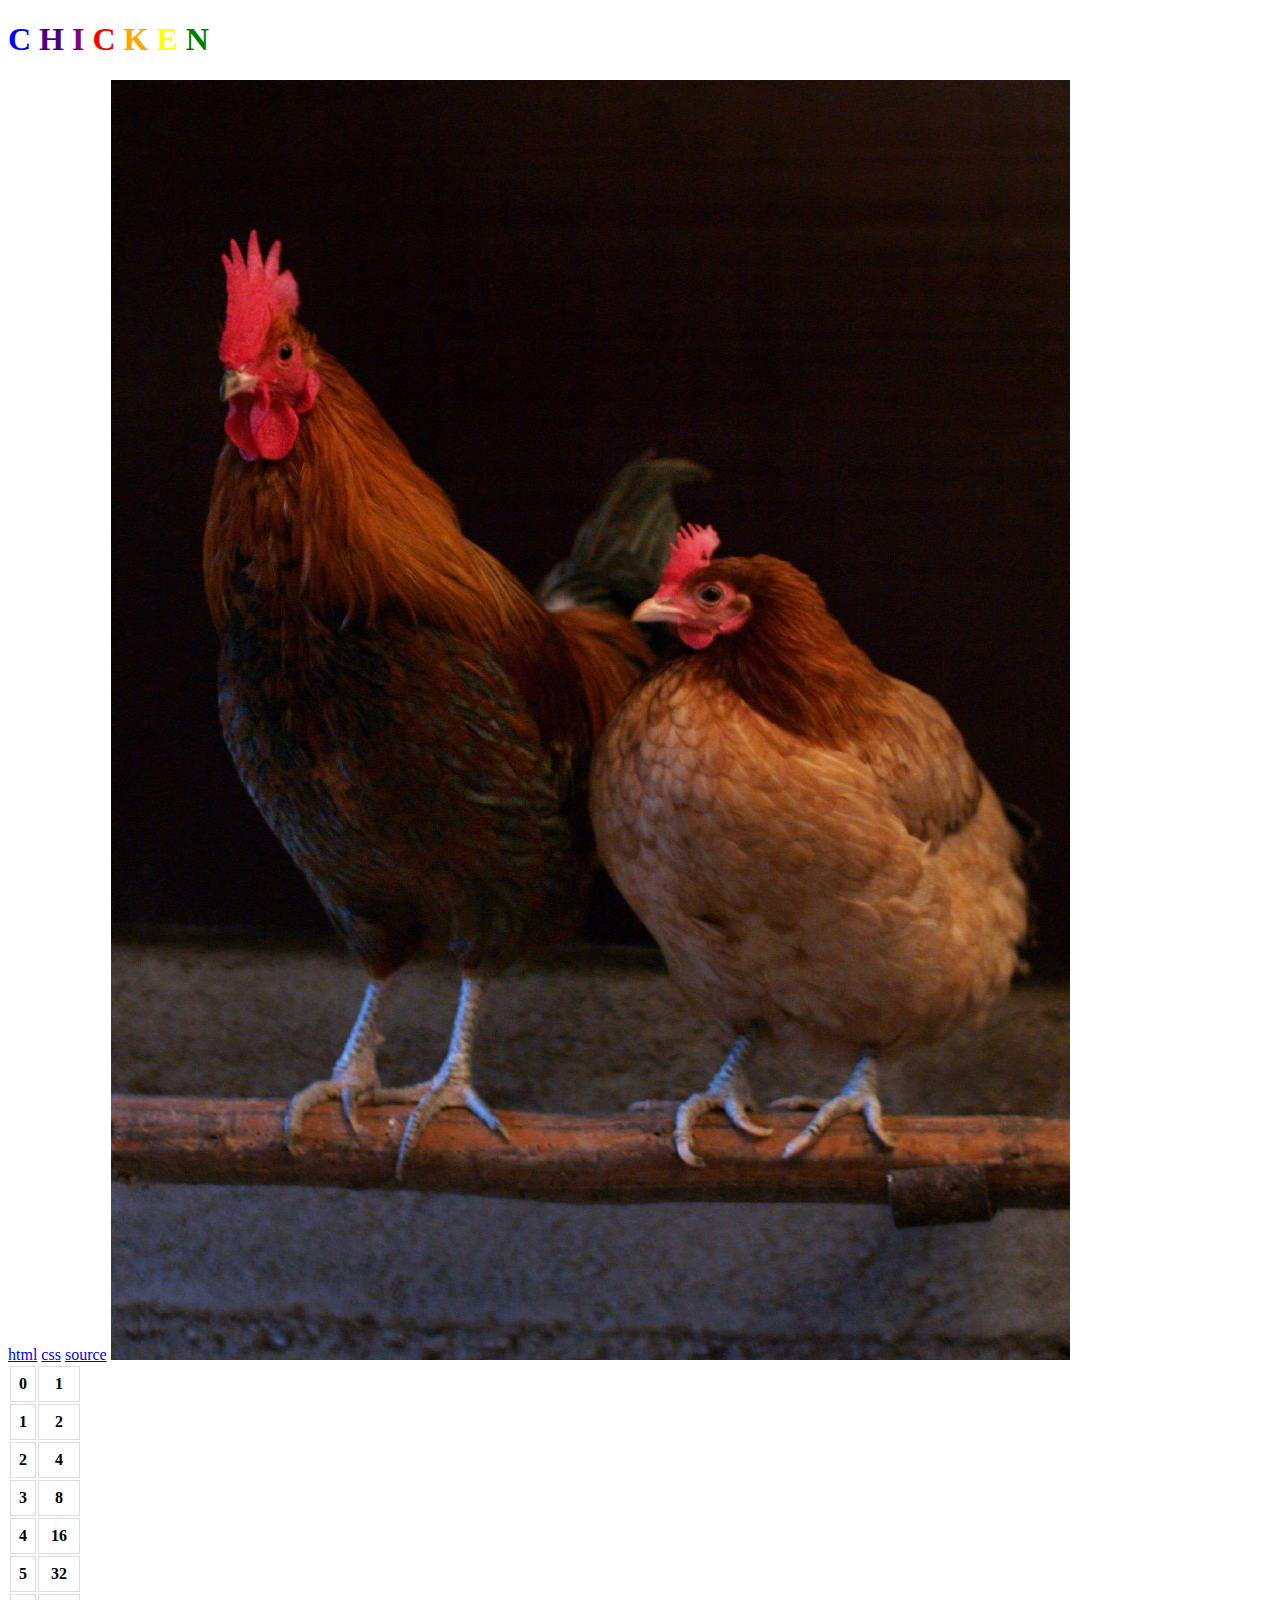
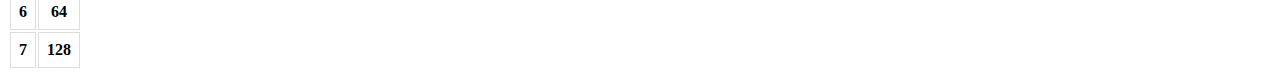
<file: src/animal.html>
<!doctype html>
<html lang="en">
	<head>
		<style>
   			td, th {
      			border: 1px solid #dddddd;
            	text-align: center;
            	padding: 8px;
        	}
		</style>
		<meta charset="utf-8"/>
		<title>chicken page</title>
	</head>
	<h1>
  		<span style='color: blue'>C</span>
		<span style='color: indigo'>H</span>
  		<span style='color: purple'>I</span>
  		<span style='color: red'>C</span>
  		<span style='color: orange'>K</span>
  		<span style='color: yellow'>E</span>
		<span style='color: green'>N</span>
	</h1>
	<a href="https://w3schools.com/html">html</a>
	<a href="https://w3schools.com/css">css</a>
	<a href="https://en.wikipedia.org/wiki/Chicken">source</a>
	<img src="Female_pair.jpg" alt="chicken"/>
	<table>
		<tr>
			<th>0</th>
			<th>1</th>
		</tr>
		<tr>
   			<th>1</th>
          	<th>2</th>
       	</tr>
        <tr>
           	<th>2</th>
          	 <th>4</th>
    	</tr>
            <tr>
                <th>3</th>
                <th>8</th>
            </tr>
            <tr>
                <th>4</th>
                <th>16</th>
            </tr>
            <tr>
                <th>5</th>
                <th>32</th>
            </tr>
            <tr>
                <th>6</th>
                <th>64</th>
            </tr>
            <tr>
                <th>7</th>
                <th>128</th>
            </tr>
		</table>
</html>
</file>
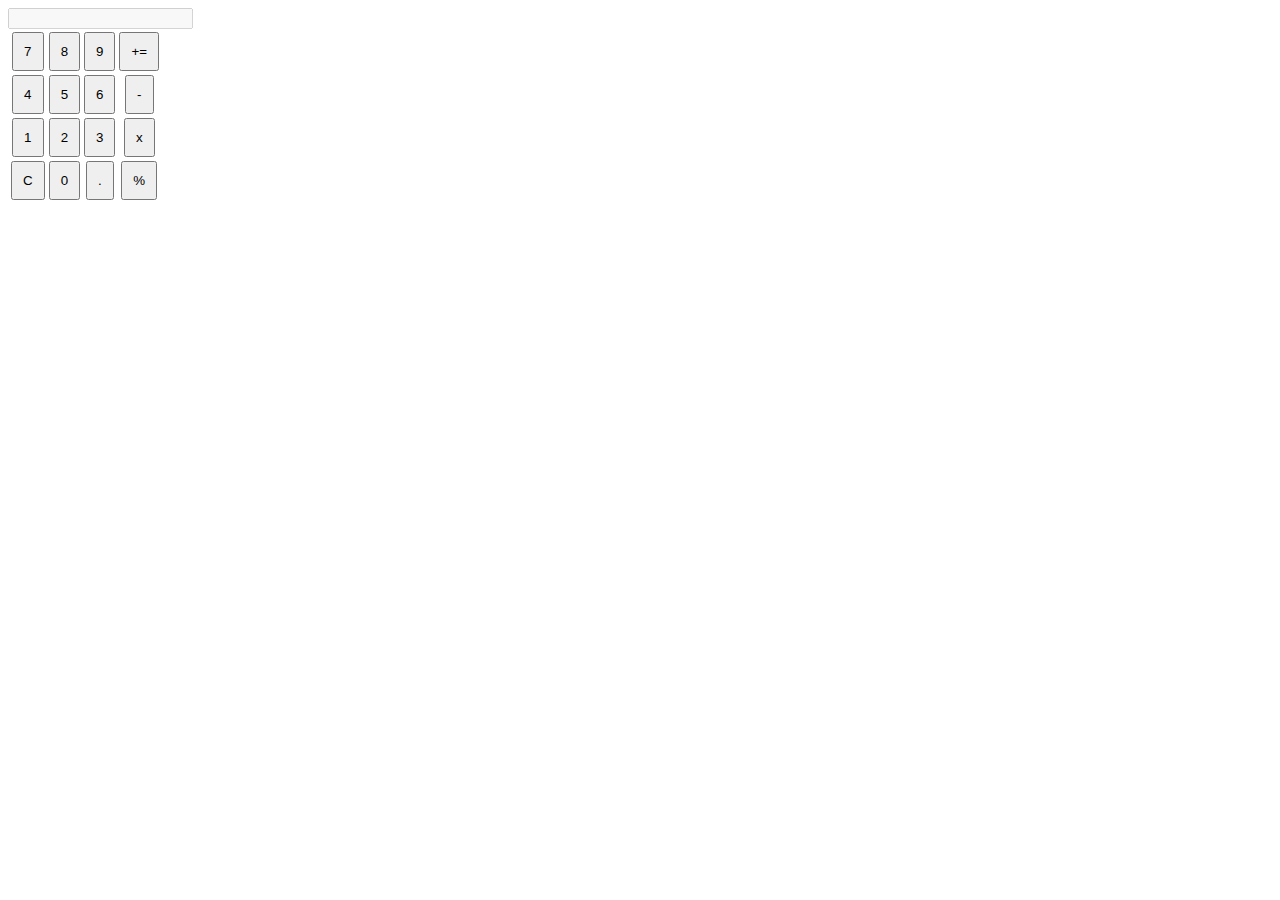
<file: src/calc.html>
<!doctype html>
<html lang="en">
	<head>
		<meta charset="utf-8" />
		<title>sick calculator bro</title>
		<link rel="stylesheet" href="style.css" />
	</head>
	<body>
		<input id="display" disabled/>
		<table>
            <tr>
                <th><button class="num" id="7">7</button></th>
                <th><button class="num" id="8">8</button></th>
				<th><button class="num" id="9">9</button></th>
				<th><button class="op" id="+">+=</button></th>
            </tr>
            <tr>
                <th><button class="num" id="4">4</button></th>
                <th><button class="num" id="5">5</button></th>
                <th><button class="num" id="6">6</button></th>
                <th><button class="op" id="-">-</button></th>
            </tr>
            <tr>
                <th><button class="num" id="1">1</button></th>
                <th><button class="num" id="2">2</button></th>
                <th><button class="num" id="3">3</button></th>
                <th><button class="op" id="x">x</button></th>
            </tr>
            <tr>
                <th><button id="clear">C</button></th>
                <th><button class="num" id="0">0</button></th>
                <th><button class="num" id=".">.</button></th>
                <th><button class="op" id="%">%</button></th>
            </tr>
		</table>

	<script src="calc.js"></script>
  </body>
</html>
</file>
<file: src/style.css>
button { 
	padding: 10px 10px;
}
</file>
